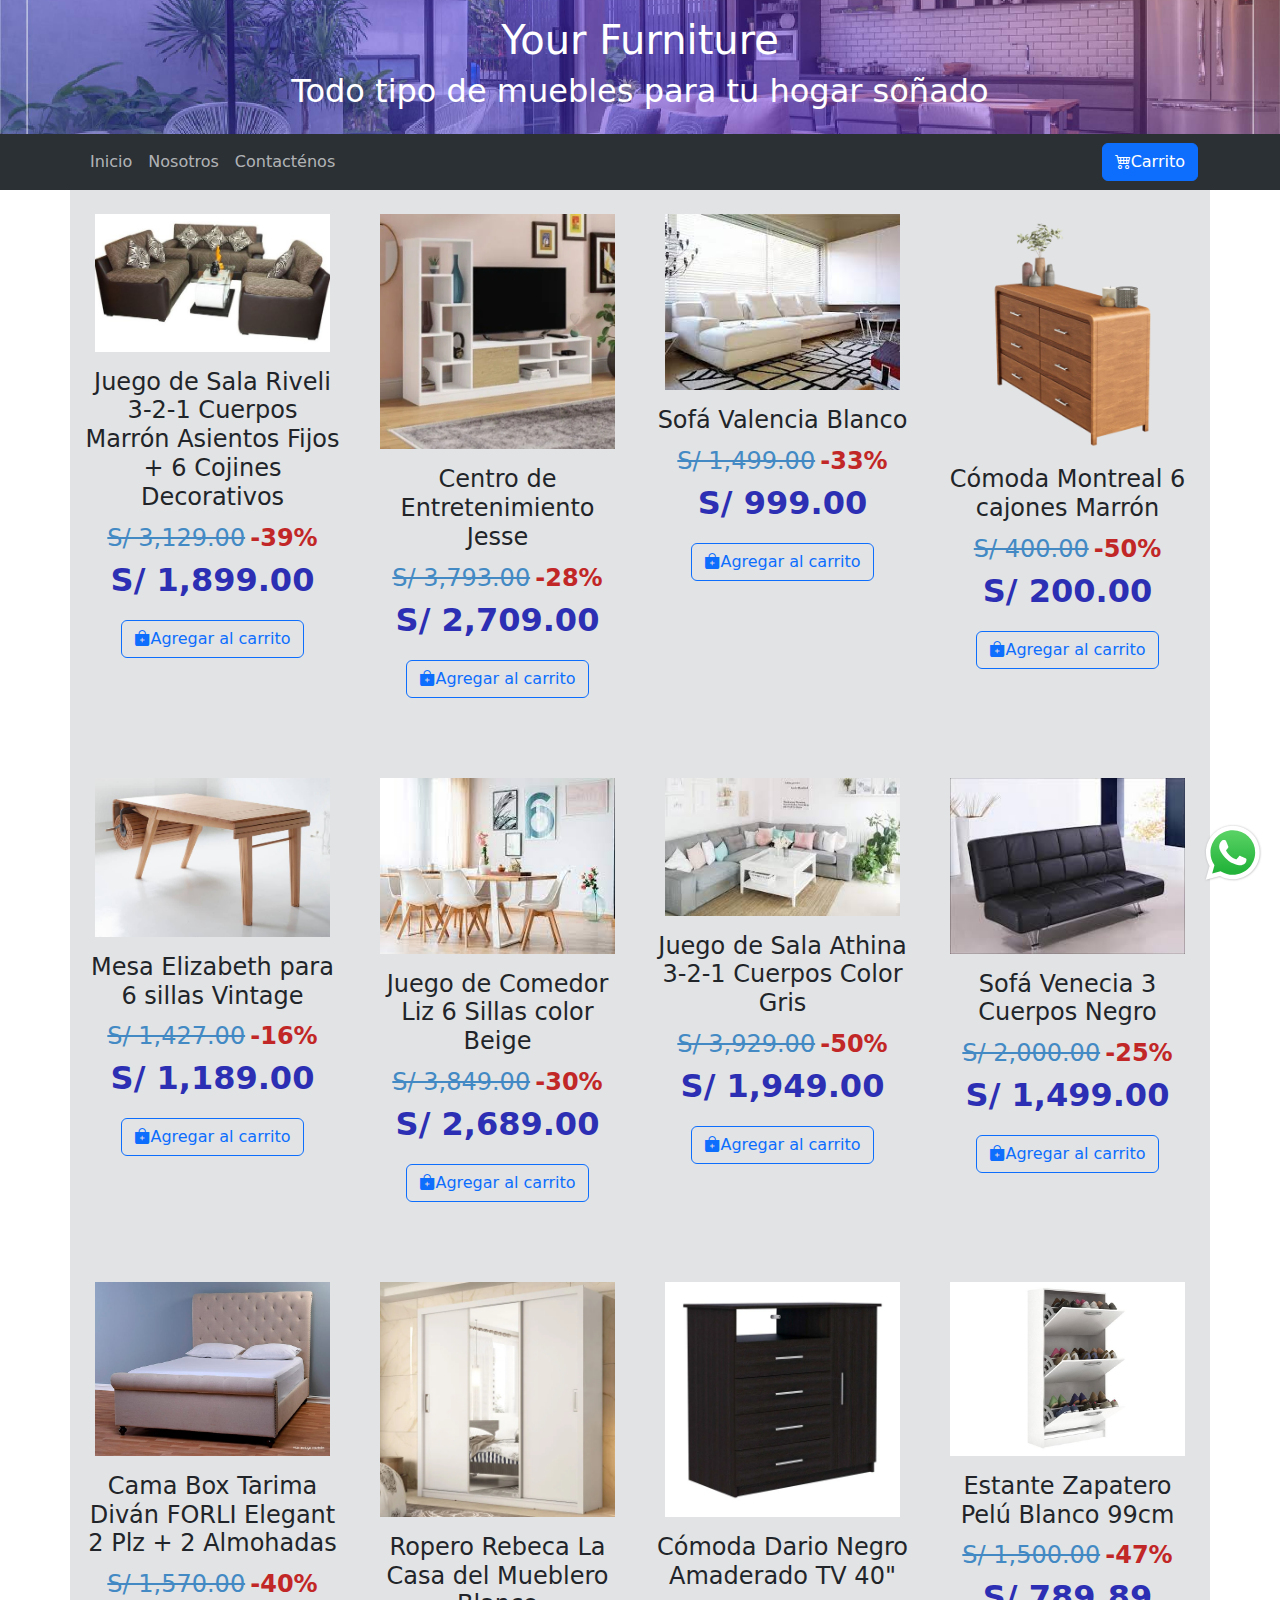
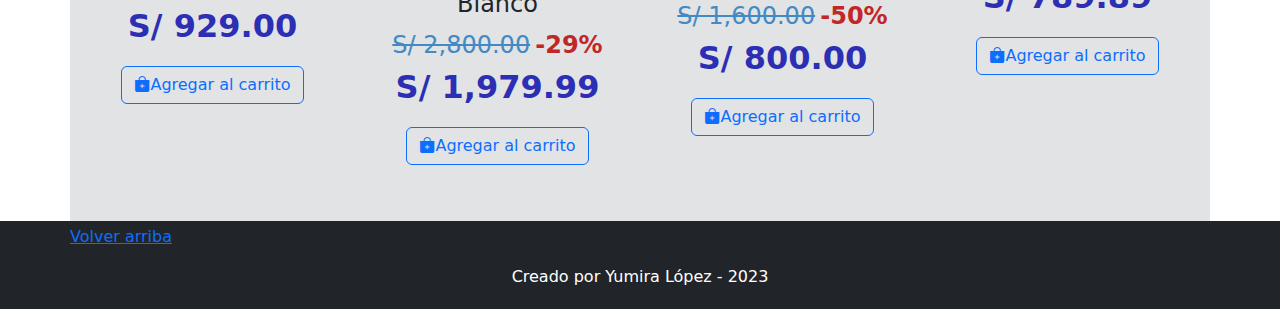
<file: index.html>
<!DOCTYPE html>
<html lang="es">

<head>
    <meta charset="UTF-8">
    <meta http-equiv="X-UA-Compatible" content="IE=edge">
    <meta name="viewport" content="width=device-width, initial-scale=1.0">
    <title>Catalogo Muebles - Your Furniture</title>
    <!-- Hoja de estilo con css-->
    <link rel="stylesheet" href="estilos/custom.css">
<!-- Estilo de Bootstrap-->
<link rel="stylesheet" href="css/bootstrap.css">
<!-- Estilo de iconos de Bootstrap-->
<link rel="stylesheet" href="font/bootstrap-icons.css">

</head>

<body>

    <!-- Se iniciará una conversación con el dueño por el aplicativo WhatsApp-->
    <a id="chatWhatsApp" target="_blank" href="https://wa.me/51900469262?text=Hola%20quiero%20comprar%20un%20mueble">
        <img src="image/recursos/WhatsApp.svg" alt="Iniciar convsersación por WhatsApp">
    </a>
    <!-- Encabezado -->
    <header class="text-center bg-dark text-white p-3">
        <h1>Your Furniture</h1>
        <h2>Todo tipo de muebles para tu hogar soñado</h2>
    </header>

    <!-- Inicia la barra de navegación -->

    <nav class="navbar navbar-expand-lg bg-body-tertiary bg-dark" data-bs-theme="dark">
        <div class="container">
          <button class="navbar-toggler" type="button" data-bs-toggle="collapse" data-bs-target="#navbarSupportedContent" aria-controls="navbarSupportedContent" aria-expanded="false" aria-label="Toggle navigation">
            <span class="navbar-toggler-icon"></span>
          </button>
          <div class="collapse navbar-collapse" id="navbarSupportedContent">
            <ul class="navbar-nav me-auto mb-2 mb-lg-0">
              <li class="nav-item">
                <a class="nav-link" href="index.html">Inicio</a>
              </li>
              <li class="nav-item">
                <a class="nav-link" href="about.html">Nosotros</a>
              </li>
              <li class="nav-item">
                <a class="nav-link" href="contact.html">Contacténos</a>
              </li>
            </ul>
            <div class="d-flex" role="search">
              <button class="btn btn-primary" data-bs-toggle="modal" data-bs-target="#ventanaCarrito"><i class="bi bi-cart4"></i>Carrito</button>
            </div>
          </div>
        </div>
      </nav>

<!--Ventana Modal del carrito-->
<div class="modal fade" id="ventanaCarrito" tabindex="-1" aria-labelledby="exampleModalLabel" aria-hidden="true">
    <div class="modal-dialog">
      <div class="modal-content">
        <div class="modal-header">
          <h1 class="modal-title fs-5" id="exampleModalLabel">Carrito de Compras</h1>
          <button type="button" class="btn-close" data-bs-dismiss="modal" aria-label="Close"></button>
        </div>
        <div class="modal-body">
            <picture>
                <img id="imagenCarritoVacio" class="img-fluid mx-auto d-block" src="image/recursos/carrito-vacio.jpg" alt="carrito vacío">
            </picture>
         <p class="text-center"> Puedes seguir viendo las promociones </p>
        </div>
        <div class="modal-footer">
          <button type="button" class="btn btn-secondary" onclick="limpiarCarrito()"><i class="bi bi-trash3"></i>Limpiar</button>
          <button type="button" class="btn btn-primary"><i class="bi bi-cash-coin"></i>Cotizar</button>
        </div>
      </div>
    </div>
  </div>
    <!-- Barra de Notificaciónes
    <div id="barNotificaciones">Venta de Muebles - Catalogo 2023</div> -->

    <!-- Inicia el contenido principal -->
    <main class="container text-center bg-secondary-subtle">

        <!-- Sesiones de contenido -->
        <section id="catalogo" class="row">

            <!-- Mueble 01 -->
            <article  class= "col-xs-12 col-sm-6 col-md-4 col-xl-3 py-4">

                <picture>
                    <img class="img-fluid" src="image/productos/mueble 1.JPG" alt="Cámara web">
                </picture>

                <h4>Juego de Sala Riveli 3-2-1 Cuerpos Marrón Asientos Fijos + 6 Cojines Decorativos</h4>
                <p>
                    <span class="precioOriginal">S/ 3,129.00</span> <span class="precioDescuento">-39%</span>
                    <br><span class="precioFinal">S/ 1,899.00</span>
                </p>
                <button onclick="addCarrito(event)" class="btn btn-outline-primary" ><i class="bi bi-bag-plus-fill"></i>Agregar al carrito</button>

            </article>

            <!-- Mueble 02 -->
            <article class= "col-xs-12 col-sm-6 col-md-4 col-xl-3 py-4">

                <picture>
                    <img class="img-fluid" src="image/productos/mueble 2.webp" alt="Cámara web">
                </picture>

                <h4>Centro de Entretenimiento Jesse</h4>
                <p>
                    <span class="precioOriginal">S/ 3,793.00</span> <span class="precioDescuento">-28%</span>
                    <br><span class="precioFinal">S/ 2,709.00</span>
                </p>
                <button  onclick="addCarrito(event)" class="btn btn-outline-primary" ><i class="bi bi-bag-plus-fill"></i>Agregar al carrito</button>

            </article>

            <!-- Mueble 03 -->
            <article class= "col-xs-12 col-sm-6 col-md-4 col-xl-3 py-4">

                <picture>
                    <img class="img-fluid" src="image/productos/mueble 3.jpg" alt="Cámara web">
                </picture>

                <h4>Sofá Valencia Blanco</h4>
                <p>
                    <span class="precioOriginal">S/ 1,499.00</span> <span class="precioDescuento">-33%</span>
                    <br><span class="precioFinal">S/ 999.00</span>
                </p>
                <button onclick="addCarrito(event)" class="btn btn-outline-primary"><i class="bi bi-bag-plus-fill"></i>Agregar al carrito</button>

            </article>

            <!-- Mueble 04 -->
            <article class="col-xs-12 col-sm-6 col-md-4 col-xl-3 py-4">

                <picture>
                    <img class="img-fluid" src="image/productos/mueble 4.webp" alt="Cámara web">
                </picture>

                <h4>Cómoda Montreal 6 cajones Marrón</h4>
                <p>
                    <span class="precioOriginal">S/ 400.00</span> <span class="precioDescuento">-50%</span>
                    <br><span class="precioFinal">S/ 200.00</span>
                </p>
                <button onclick="addCarrito(event)" class="btn btn-outline-primary"><i class="bi bi-bag-plus-fill"></i>Agregar al carrito</button>

            </article>

            <!-- Mueble 05 -->
            <article class="col-xs-12 col-sm-6 col-md-4 col-xl-3 py-4">

                <picture>
                    <img class="img-fluid" src="image/productos/mueble 5.jpg" alt="Cámara web">
                </picture>

                <h4>Mesa Elizabeth para 6 sillas Vintage</h4>
                <p>
                    <span class="precioOriginal">S/ 1,427.00</span> <span class="precioDescuento">-16%</span>
                    <br><span class="precioFinal">S/ 1,189.00</span>
                </p>
                <button onclick="addCarrito(event)" class="btn btn-outline-primary"><i class="bi bi-bag-plus-fill"></i>Agregar al carrito</button>

            </article>

            <!-- Mueble 06 -->
            <article  class="col-xs-12 col-sm-6 col-md-4 col-xl-3 py-4">

                <picture>
                    <img class="img-fluid" src="image/productos/mueble 6.jpg" alt="Cámara web">
                </picture>

                <h4>Juego de Comedor Liz 6 Sillas color Beige</h4>
                <p>
                    <span class="precioOriginal">S/ 3,849.00</span> <span class="precioDescuento">-30%</span>
                    <br><span class="precioFinal">S/ 2,689.00</span>
                </p>
                <button onclick="addCarrito(event)" class="btn btn-outline-primary"><i class="bi bi-bag-plus-fill"></i>Agregar al carrito</button>

            </article>
            
            <!-- Mueble 07 -->
            <article  class="col-xs-12 col-sm-6 col-md-4 col-xl-3 py-4">

                <picture>
                    <img class="img-fluid" src="image/productos/mueble 7.jpg" alt="Cámara web">
                </picture>

                <h4>Juego de Sala Athina 3-2-1 Cuerpos Color Gris</h4>
                <p>
                    <span class="precioOriginal">S/ 3,929.00</span> <span class="precioDescuento">-50%</span>
                    <br><span class="precioFinal">S/ 1,949.00</span>
                </p>
                <button onclick="addCarrito(event)" class="btn btn-outline-primary"><i class="bi bi-bag-plus-fill"></i>Agregar al carrito</button>

            </article>

            <!-- Mueble 08 -->
            <article  class="col-xs-12 col-sm-6 col-md-4 col-xl-3 py-4">

                <picture>
                    <img class="img-fluid" src="image/productos/mueble 8.jpg" alt="Cámara web">
                </picture>

                <h4>Sofá Venecia 3 Cuerpos Negro</h4>
                <p>
                    <span class="precioOriginal">S/ 2,000.00</span> <span class="precioDescuento">-25%</span>
                    <br><span class="precioFinal">S/ 1,499.00</span>
                </p>
                <button onclick="addCarrito(event)" class="btn btn-outline-primary"><i class="bi bi-bag-plus-fill"></i>Agregar al carrito</button>

            </article>

            <!-- Mueble 09 -->
            <article  class="col-xs-12 col-sm-6 col-md-4 col-xl-3 py-4">

                <picture>
                    <img class="img-fluid" src="image/productos/mueble 9.jpg" alt="Cámara web">
                </picture>

                <h4>Cama Box Tarima Diván FORLI Elegant 2 Plz + 2 Almohadas</h4>
                <p>
                    <span class="precioOriginal">S/ 1,570.00</span> <span class="precioDescuento">-40%</span>
                    <br><span class="precioFinal">S/ 929.00</span>
                </p>
                <button onclick="addCarrito(event)" class="btn btn-outline-primary"><i class="bi bi-bag-plus-fill"></i>Agregar al carrito</button>

            </article>

            <!-- Mueble 10 -->
            <article class="col-xs-12 col-sm-6 col-md-4 col-xl-3 py-4">

                <picture>
                    <img class="img-fluid" src="image/productos/mueble 10.webp" alt="Cámara web">
                </picture>

                <h4>Ropero Rebeca La Casa del Mueblero Blanco</h4>
                <p>
                    <span class="precioOriginal">S/ 2,800.00</span> <span class="precioDescuento">-29%</span>
                    <br><span class="precioFinal">S/ 1,979.99</span>
                </p>
                <button onclick="addCarrito(event)" class="btn btn-outline-primary"><i class="bi bi-bag-plus-fill"></i>Agregar al carrito</button>

            </article>

            <!-- Mueble 11 -->
            <article class="col-xs-12 col-sm-6 col-md-4 col-xl-3 py-4">

                <picture>
                    <img class="img-fluid" src="image/productos/mueble 11.webp" alt="Cámara web">
                </picture>

                <h4>Cómoda Dario Negro Amaderado TV 40"</h4>
                <p>
                    <span class="precioOriginal">S/ 1,600.00</span> <span class="precioDescuento">-50%</span>
                    <br><span class="precioFinal">S/ 800.00</span>
                </p>
                <button onclick="addCarrito(event)" class="btn btn-outline-primary"><i class="bi bi-bag-plus-fill"></i>Agregar al carrito</button>

            </article>

            <!-- Mueble 12 -->
            <article class="col-xs-12 col-sm-6 col-md-4 col-xl-3 py-4">

                <picture>
                    <img class="img-fluid" src="image/productos/mueble 12.jpg" alt="Cámara web">
                </picture>

                <h4>Estante Zapatero Pelú Blanco 99cm</h4>
                <p>
                    <span class="precioOriginal">S/ 1,500.00</span> <span class="precioDescuento">-47%</span>
                    <br><span class="precioFinal">S/ 789.89</span>
                </p>
                <button onclick="addCarrito(event)" class="btn btn-outline-primary"><i class="bi bi-bag-plus-fill"></i>Agregar al carrito</button>

            </article>

        </section>

    </main>

    <!-- Pie de página -->

    <footer class="container-fluid bg-dark text-white p-1">
       <div class="container p-0">
        <p class="float end" >
<a href="" class="#">Volver arriba</a>
        </p>
        <p class="text-center">Creado por Yumira López - 2023</p>
        
       </div>
    </footer>

  <!-- JavaScript de Bootstrap -->
  <script src="js/bootstrap.js"></script>
<!-- JavaScript personalizado -->
<script src="js/custom.js"></script>
</body>

</html>
</file>
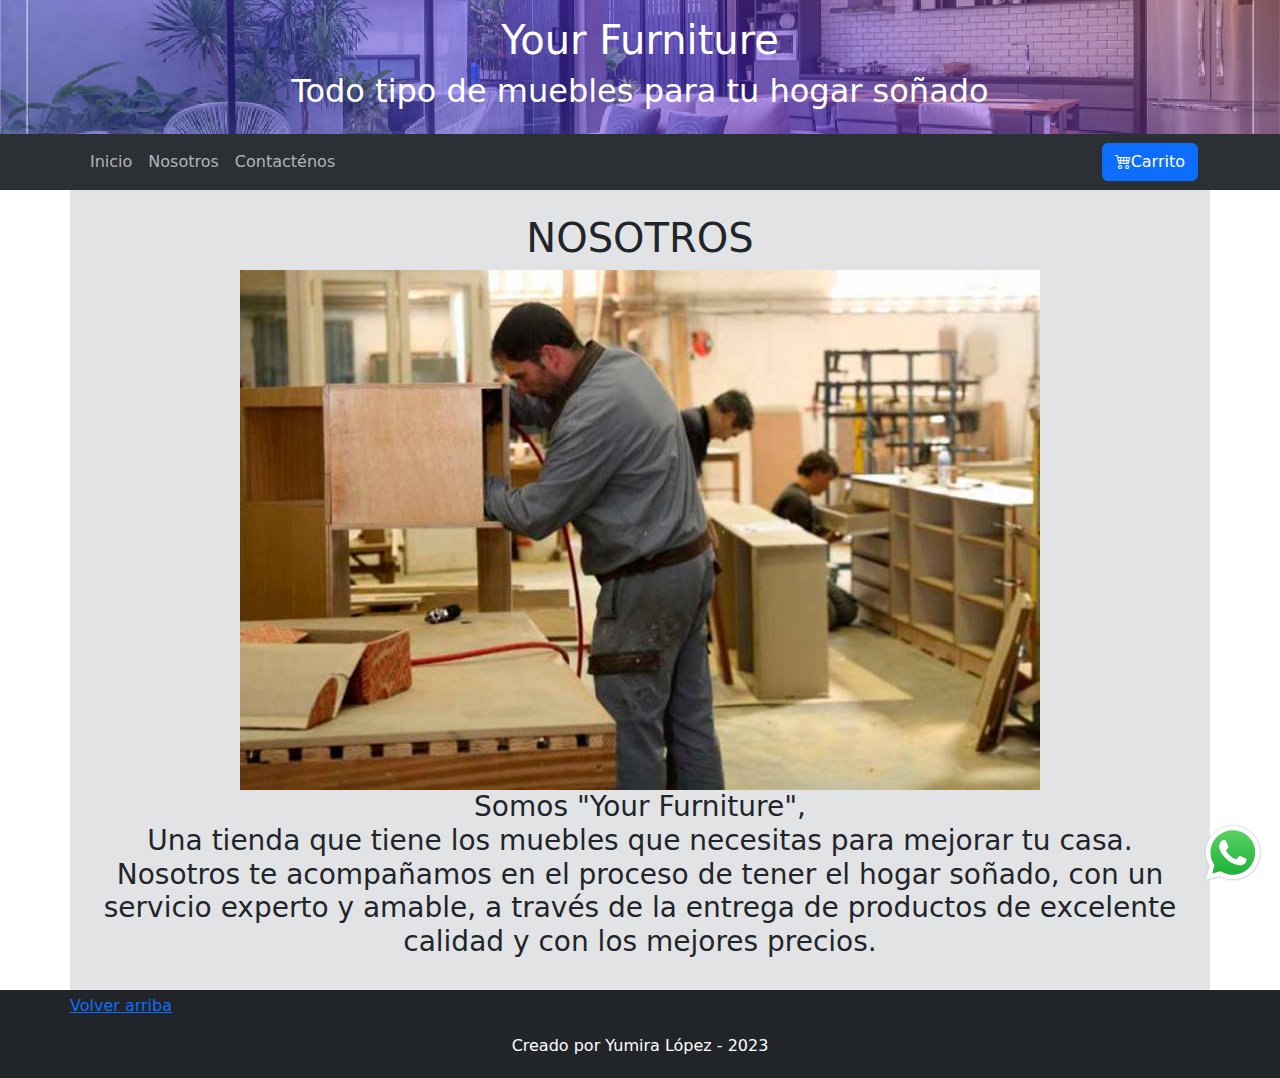
<file: about.html>
<!DOCTYPE html>
<html lang="es">

<head>
    <meta charset="UTF-8">
    <meta http-equiv="X-UA-Compatible" content="IE=edge">
    <meta name="viewport" content="width=device-width, initial-scale=1.0">
    <title>Nosotros - Your Furniture</title>
     <!-- Hoja de estilo con css-->
     <link rel="stylesheet" href="estilos/custom.css">
     <!-- Estilo de Bootstrap-->
     <link rel="stylesheet" href="css/bootstrap.css">
     <!-- Estilo de iconos de Bootstrap-->
<link rel="stylesheet" href="font/bootstrap-icons.css">

</head>

<body>
    <!-- Se iniciará una conversación con el dueño por el aplicativo WhatsApp-->
    <a target="_blank" href="https://wa.me/51931238457?text=Hola%20quiero%20comprar%20ya!">
        <img id="chatWhatsApp" src="image/recursos/WhatsApp.svg" alt="Iniciar convsersación por WhatsApp">
    </a>
    <!-- Inicia el Encabezado -->
        <header class="text-center bg-dark text-white p-3">
        <h1>Your Furniture</h1>
        <h2>Todo tipo de muebles para tu hogar soñado</h2>
    </header>
    <!-- Inicia la barra de navegación -->
    <nav class="navbar navbar-expand-lg bg-body-tertiary bg-dark" data-bs-theme="dark">
      <div class="container">
        <button class="navbar-toggler" type="button" data-bs-toggle="collapse" data-bs-target="#navbarSupportedContent" aria-controls="navbarSupportedContent" aria-expanded="false" aria-label="Toggle navigation">
          <span class="navbar-toggler-icon"></span>
        </button>
        <div class="collapse navbar-collapse" id="navbarSupportedContent">
          <ul class="navbar-nav me-auto mb-2 mb-lg-0">
            <li class="nav-item">
              <a class="nav-link" href="index.html">Inicio</a>
            </li>
            <li class="nav-item">
              <a class="nav-link" href="about.html">Nosotros</a>
            </li>
            <li class="nav-item">
              <a class="nav-link" href="contact.html">Contacténos</a>
            </li>
          </ul>
          <div class="d-flex" role="search">
            <button class="btn btn-primary" data-bs-toggle="modal" data-bs-target="#ventanaCarrito"><i class="bi bi-cart4"></i>Carrito</button>
          </div>
        </div>
      </div>
    </nav>

    <!--Ventana Modal del carrito-->
<div class="modal fade" id="ventanaCarrito" tabindex="-1" aria-labelledby="exampleModalLabel" aria-hidden="true">
  <div class="modal-dialog">
    <div class="modal-content">
      <div class="modal-header">
        <h1 class="modal-title fs-5" id="exampleModalLabel">Carrito de Compras</h1>
        <button type="button" class="btn-close" data-bs-dismiss="modal" aria-label="Close"></button>
      </div>
      <div class="modal-body">
          <picture>
              <img id="imagenCarritoVacio" class="img-fluid mx-auto d-block" src="image/recursos/carrito-vacio.jpg" alt="carrito vacío">
          </picture>
       <p class="text-center"> Puedes seguir viendo las promociones </p>
      </div>
      <div class="modal-footer">
        <button type="button" class="btn btn-secondary"><i class="bi bi-trash3"></i>Limpiar</button>
        <button type="button" class="btn btn-primary"><i class="bi bi-cash-coin"></i>Cotizar</button>
      </div>
    </div>
  </div>
</div>
  <!-- Inicia el contenido principal -->
  <main class="container text-center bg-secondary-subtle p-4">
        <h1 class="title">NOSOTROS</h1>
        <div class="content"> 
        <img class="img-fluid" src="image/recursos/nosotros.jpg" alt="Somos">
        <h3>
    Somos "Your Furniture",<br> Una tienda que tiene los muebles que 
    necesitas para mejorar tu casa. Nosotros te acompañamos en el proceso de 
     tener el hogar soñado, con un servicio experto y amable, 
     a través de la entrega de productos de excelente calidad y con los mejores precios.
</h3>
    </div>

     <!-- JavaScript de Bootstrap -->
  <script src="js/bootstrap.js"></script>

  <!-- JavaScript personalizado -->
<script src="js/custom.js"></script>

  </main>
  <!-- Pie de página -->

   <footer class="container-fluid bg-dark text-white p-1">
    <div class="container p-0">
     <p class="float end" >
<a href="" class="#">Volver arriba</a>
     </p>
     <p class="text-center">Creado por Yumira López - 2023</p>
     
    </div>
 </footer>
    </html>
</file>
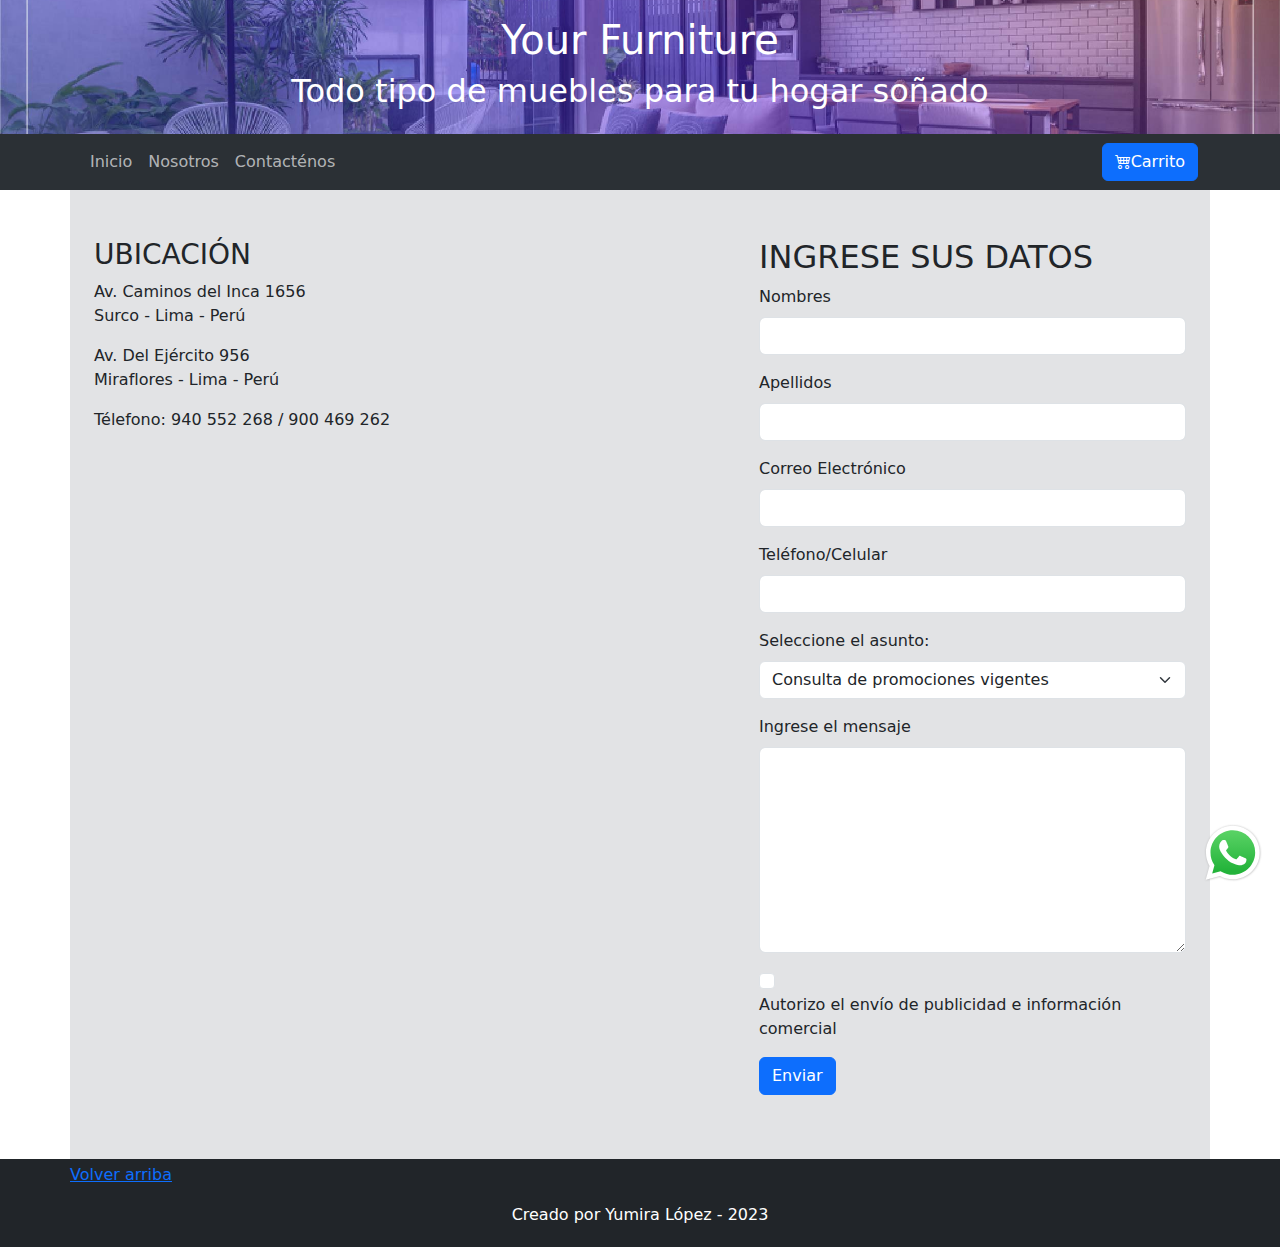
<file: contact.html>
<!DOCTYPE html>
<html lang="es">

<head>
    <meta charset="UTF-8">
    <meta http-equiv="X-UA-Compatible" content="IE=edge">
    <meta name="viewport" content="width=device-width, initial-scale=1.0">
    <title>Contacténos - Your Furniture</title>
     <!-- Hoja de estilo con css-->
     <link rel="stylesheet" href="estilos/custom.css">
     <!-- Estilo de Bootstrap-->
     <link rel="stylesheet" href="css/bootstrap.css">
     <!-- Estilo de iconos de Bootstrap-->
<link rel="stylesheet" href="font/bootstrap-icons.css">

</head>

<body>
<!-- Se iniciará una conversación con el dueño por el aplicativo WhatsApp-->
    <a id="chatWhatsApp" target="_blank" href="https://wa.me/51931238457?text=Hola%20quiero%20comprar%20ya!">
        <img  src="image/recursos/WhatsApp.svg" alt="Iniciar convsersación por WhatsApp">
    </a>

 <!-- Inicia el Encabezado -->
        <header class="text-center bg-dark text-white p-3">
        <h1>Your Furniture</h1>
        <h2>Todo tipo de muebles para tu hogar soñado</h2>
    </header>

    <!-- Inicia la barra de navegación -->

    <nav class="navbar navbar-expand-lg bg-body-tertiary bg-dark" data-bs-theme="dark">
      <div class="container">
        <button class="navbar-toggler" type="button" data-bs-toggle="collapse" data-bs-target="#navbarSupportedContent" aria-controls="navbarSupportedContent" aria-expanded="false" aria-label="Toggle navigation">
          <span class="navbar-toggler-icon"></span>
        </button>
        <div class="collapse navbar-collapse" id="navbarSupportedContent">
          <ul class="navbar-nav me-auto mb-2 mb-lg-0">
            <li class="nav-item">
              <a class="nav-link" href="index.html">Inicio</a>
            </li>
            <li class="nav-item">
              <a class="nav-link" href="about.html">Nosotros</a>
            </li>
            <li class="nav-item">
              <a class="nav-link" href="contact.html">Contacténos</a>
            </li>
          </ul>
          <div class="d-flex" role="search">
            <button class="btn btn-primary" data-bs-toggle="modal" data-bs-target="#ventanaCarrito"><i class="bi bi-cart4"></i>Carrito</button>
          </div>
        </div>
      </div>
    </nav>

    <!--Ventana Modal del carrito-->
<div class="modal fade" id="ventanaCarrito" tabindex="-1" aria-labelledby="exampleModalLabel" aria-hidden="true">
  <div class="modal-dialog">
    <div class="modal-content">
      <div class="modal-header">
        <h1 class="modal-title fs-5" id="exampleModalLabel">Carrito de Compras</h1>
        <button type="button" class="btn-close" data-bs-dismiss="modal" aria-label="Close"></button>
      </div>
      <div class="modal-body">
          <picture>
              <img id="imagenCarritoVacio" class="img-fluid mx-auto d-block" src="image/recursos/carrito-vacio.jpg" alt="carrito vacío">
          </picture>
       <p class="text-center"> Puedes seguir viendo las promociones </p>
      </div>
      <div class="modal-footer">
        <button type="button" class="btn btn-secondary"><i class="bi bi-trash3"></i>Limpiar</button>
        <button type="button" class="btn btn-primary"><i class="bi bi-cash-coin"></i>Cotizar</button>
      </div>
    </div>
  </div>
</div>

 <!-- Inicia el contenido principal -->
 <main class="container bg-secondary-subtle">
<div class="row">

        <!-- Los datos de contacto-->
        <section id="ubicanos" class="col-xs-12 col-sm-12 col-md-6 col-lg-7 py-5 px-4">

            <h3>UBICACIÓN</h3>

            <p>Av. Caminos del Inca 1656<br>
                Surco - Lima - Perú
            </p>
            <p>Av. Del Ejército 956<br>
                Miraflores - Lima - Perú
            </p>
            <p>Télefono: 940 552 268 / 900 469 262</p>

             <!-- Enlaces de las direcciones en google maps -->
           
            <iframe src="https://www.google.com/maps/embed?pb=!1m18!1m12!1m3!1d3900.7882500594174!2d-76.98424978255615!3d-12.126635799999994!2m3!1f0!2f0!3f0!3m2!1i1024!2i768!4f13.1!3m3!1m2!1s0x9105c78a189133bb%3A0xd082a542c5c56ebd!2sAv.%20Caminos%20del%20Inca%201656%2C%20Santiago%20de%20Surco%2015039!5e0!3m2!1ses!2spe!4v1680213128170!5m2!1ses!2spe" width="400" height="300" style="border:0;" allowfullscreen="" loading="lazy" referrerpolicy="no-referrer-when-downgrade"></iframe>
            <iframe src="https://www.google.com/maps/embed?pb=!1m18!1m12!1m3!1d3900.9951812186473!2d-77.05105678467228!3d-12.112481946425543!2m3!1f0!2f0!3f0!3m2!1i1024!2i768!4f13.1!3m3!1m2!1s0x9105c836ee8de3bb%3A0xb93f775b701c7ac6!2sAv.%20del%20Ej%C3%A9rcito%20956%2C%20Miraflores%2015074!5e0!3m2!1ses!2spe!4v1680213275409!5m2!1ses!2spe" width="400" height="300" style="border:0;" allowfullscreen="" loading="lazy" referrerpolicy="no-referrer-when-downgrade"></iframe>

        </section>

        <!-- El formulario de contacto -->
        <section id="formContacto" class="col-xs-12 col-sm-12 col-md-6 col-lg-5 py-5 px-4">

            <!-- Formulario de registo -->
            <form action="contactoRegistro.html" method="post">

                <!-- Input / Se ingresan los datos -->
                <div class="mb-3">
                    <H2>
                        INGRESE SUS DATOS
                    </H2>
                    <label for="txtNombre" class="form-label">Nombres</label>
                    <input class="form-control" type="text" name="txtNombre" id="txtNombre" maxlength=50 required>
                </div>
                <div class="mb-3">
                    <label for="txtApellido" class="form-label">Apellidos</label>
                    <input class="form-control" type="text" name="txtApellido" id="txtApellido" autocomplete="off" maxlength=54 required>
                </div>
                <div class="mb-3">
                    <label for="txtEmail" class="form-label" >Correo Electrónico</label>
                    <input class="form-control" type="email" name="txtEmail" id="txtEmail" autocomplete="off" maxlength=128 required>
                </div>

                <div class="mb-3">
                    <label for="numPhone" class="form-label">Teléfono/Celular</label>
                    <input class="form-control" type="tel" name="numPhone" id="numPhone" maxlength="13" minlength="7">
                </div>

                <!-- Select / Lista de selección-->
                <div class="mb-3">
                    <label for="txtAsunto" class="form-label">Seleccione el asunto:</label>
                    <select class="form-select" name="txtAsunto" id="txtAsunto" required>
                        <option value="">Consulta de promociones vigentes</option>
                        <option value="comprarMayor">Comprar muebles por mayor</option>
                        <option value="consultaDevolucion">Consulta para devolución</option>
                        <option value="consultaGeneral">Consulta general</option>
                    </select>
                </div>

                <!-- TextArea / Se puede ingresar un texto-->

                <div class="mb-3">
                    <label for="bodyDetalle" class="form-label">Ingrese el mensaje</label>
                    <textarea class="form-control" name="bodyDetalle" id="bodyDetalle" cols="30" rows="8" required></textarea>
                </div>

                <!-- Input Checkbox/ Autorización de la publicidad -->
                <div class="mb-3">
                    <input class="form-check-input" type="checkbox" name="bolAutorizo" id="bolAutorizo" required>
                    <label for="bolAutorizo" class="form-check-label">Autorizo el envío de publicidad e información comercial</label>
                </div>

                <!-- Input Submit / Botón de enviar -->
                <div class="mb-3">
                    <input class="btn btn-primary" type="submit" value="Enviar">
                </div>

            </form>

        </section>
</div>

    </main>

       <!-- Pie de página -->

       <footer class="container-fluid bg-dark text-white p-1">
        <div class="container p-0">
         <p class="float end" >
 <a href="" class="#">Volver arriba</a>
         </p>
         <p class="text-center">Creado por Yumira López - 2023</p>
         
        </div>
     </footer>

</body>
<!-- JavaScript de Bootstrap -->
  <script src="js/bootstrap.js"></script>
  <!-- JavaScript personalizado -->
<script src="js/custom.js"></script>
</html>
</file>
<file: estilos/custom.css>
/*CABECERA */

header {
    background-image: url(../image/recursos/header.jpg);
    background-position: center;
    background-size: cover;
}


/*CHAT WHATSAPP */
#chatWhatsApp{
    width: 64px;
    position: fixed;
    bottom: 15px;
    right: 15px;
}

/*IMAGEN CARRITO */

#imagenCarritoVacio{
    width: 80%;
}

#ventanaCarrito span {
    font-size: 1em;

}

#ventanaCarrito .precioDescuento,  #ventanaCarrito .precioFinal{
    font-size: 1em;
    text-align: right;
}

/*ARTICULOS */

article{
    margin-bottom: 2em;
}

article > picture > img {
max-width: 90% !important;
margin-bottom: 1em;
}

/*PRECIO*/ 

.precioOriginal {
    font-size: 1.5em;
    color:#438ac4;
    text-decoration: line-through;
}
.precioDescuento {
    font-size: 1.5em;
    color: rgb(194, 39, 39);
    font-weight: bold;
}
.precioFinal {
    font-size: 2em;
    color: #2c2fb3;
    font-weight: bold;
}
</file>
